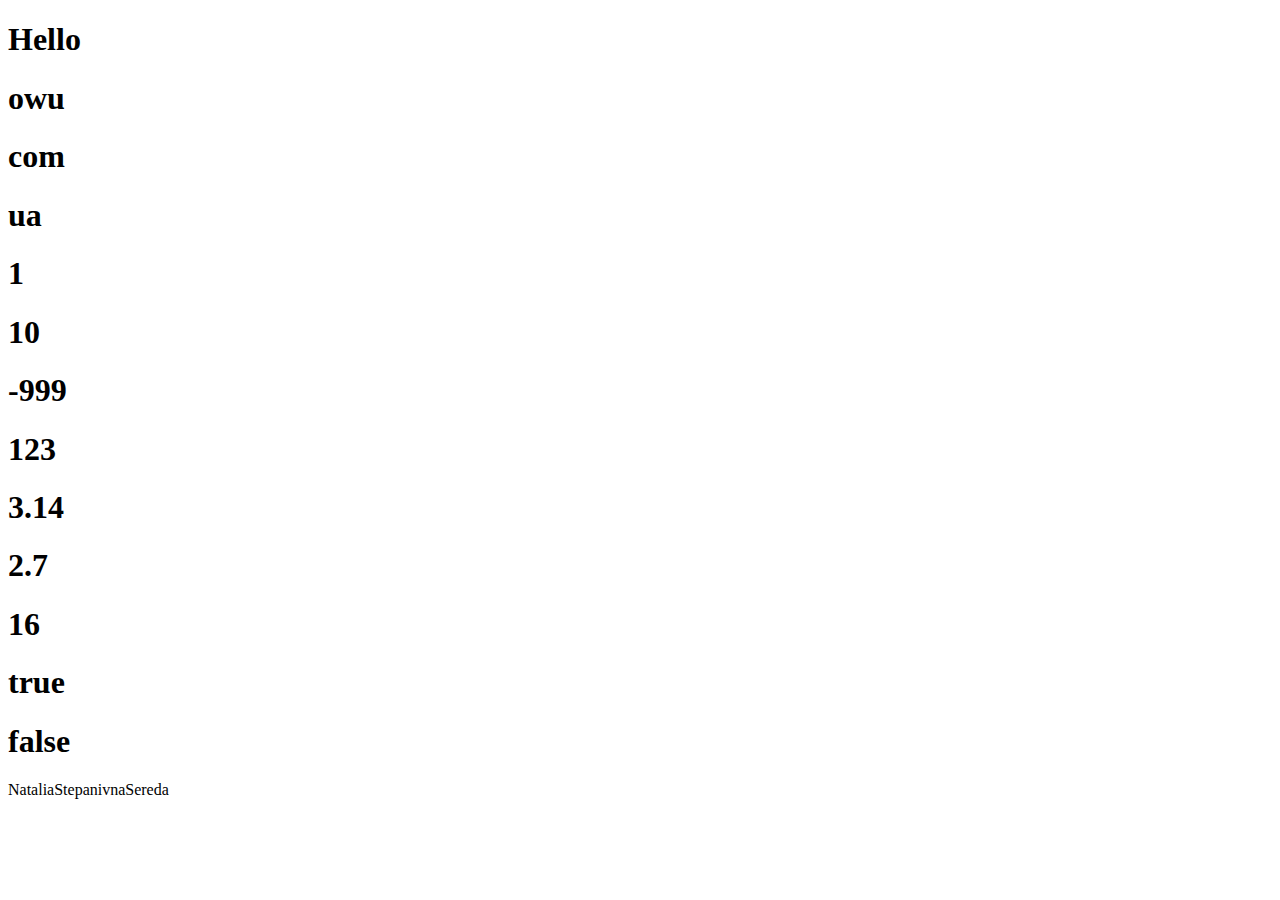
<file: index.html>
<!DOCTYPE html>
<html lang="en">
<head>
    <meta charset="UTF-8">
    <title>Title</title>
</head>
<body>
<script>

    let  msg = 'Hello';
    let msg2 = 'owu';
    let  msg3 = 'com';
    let msg4 = 'ua';

    document.write(`<h1 class="target">${msg}</h1>`);
    document.write(`<h1 class="target">${msg2}</h1>`);
    document.write(`<h1 class="target">${msg3}</h1>`);
    document.write(`<h1 class="target">${msg4}</h1>`);



    console.log(msg);
    console.log(msg2);
    console.log(msg3);
    console.log( msg4);


    let num = 1;
    let num1 = 10;
    let num2 = -999;
    let num3 = 123;
    let num4 = 3.14;
    let num5 = 2.7;
    let num6 = 16;


    console.log(num);
    document.write(`<h1 class="number">${num}</h1> `);
    console.log(num1);
    document.write(`<h1 class="number">${num1}</h1> `);
    console.log(num2);
    document.write(`<h1 class="number">${num2}</h1> `);
    console.log(num3);
    document.write(`<h1 class="number">${num3}</h1> `);
    console.log(num4);
    document.write(`<h1 class="number">${num4}</h1> `);
    console.log(num5);
    document.write(`<h1 class="number">${num5}</h1> `);
    console.log(num6);
    document.write(`<h1 class="number">${num6}</h1> `);



    let status = true;
    document.write(`<h1 class="number">${true}</h1> `)
    console.log(true)
    let status1 = false;
    document.write(`<h1 class="number">${false}</h1> `)
    console.log(false)


    let firstName =`Natalia`;
    let middleName = `Stepanivna`;
    let lastName = `Sereda`;
    let age = 29;
    let person =`${firstName} ${middleName} ${lastName}`;

    document.write( firstName  +  middleName   +  lastName );
    console.log(person)

    let name= prompt(`Вітаю. Введіть імя`);
    let midname= prompt(`По батькові`);
    let age1 = prompt(`Вік`);


    let a = 100;
    let b = `100`;
    let c = true;
    console.log(typeof a);
    console.log(typeof b);
    console.log(typeof c);



    let ex1 = 5 < 6;
    console.log(ex1);
    let ex2 = 5 >6 ;
    console.log(ex2);
    let ex3 = 5 !== 6;
    console.log(ex3);
    let ex4 = 5 >= 6;
    console.log(ex4);
    let ex5 = 10 == 10;
    console.log(ex5);
    let ex6 = 10 === 10;
    console.log(ex6);
    let ex7 = 10 > 10;
    console.log(ex7);
    let ex8 = 10 < 10;
    console.log(ex8);
    let ex9 = 10 !== 10;
    console.log(ex9);
    let ex10 = 123 != `123`;
    console.log(ex10);
    let ex11= 123 ==`123`;
    console.log(ex11);


</script>

</body>
</html>
</file>
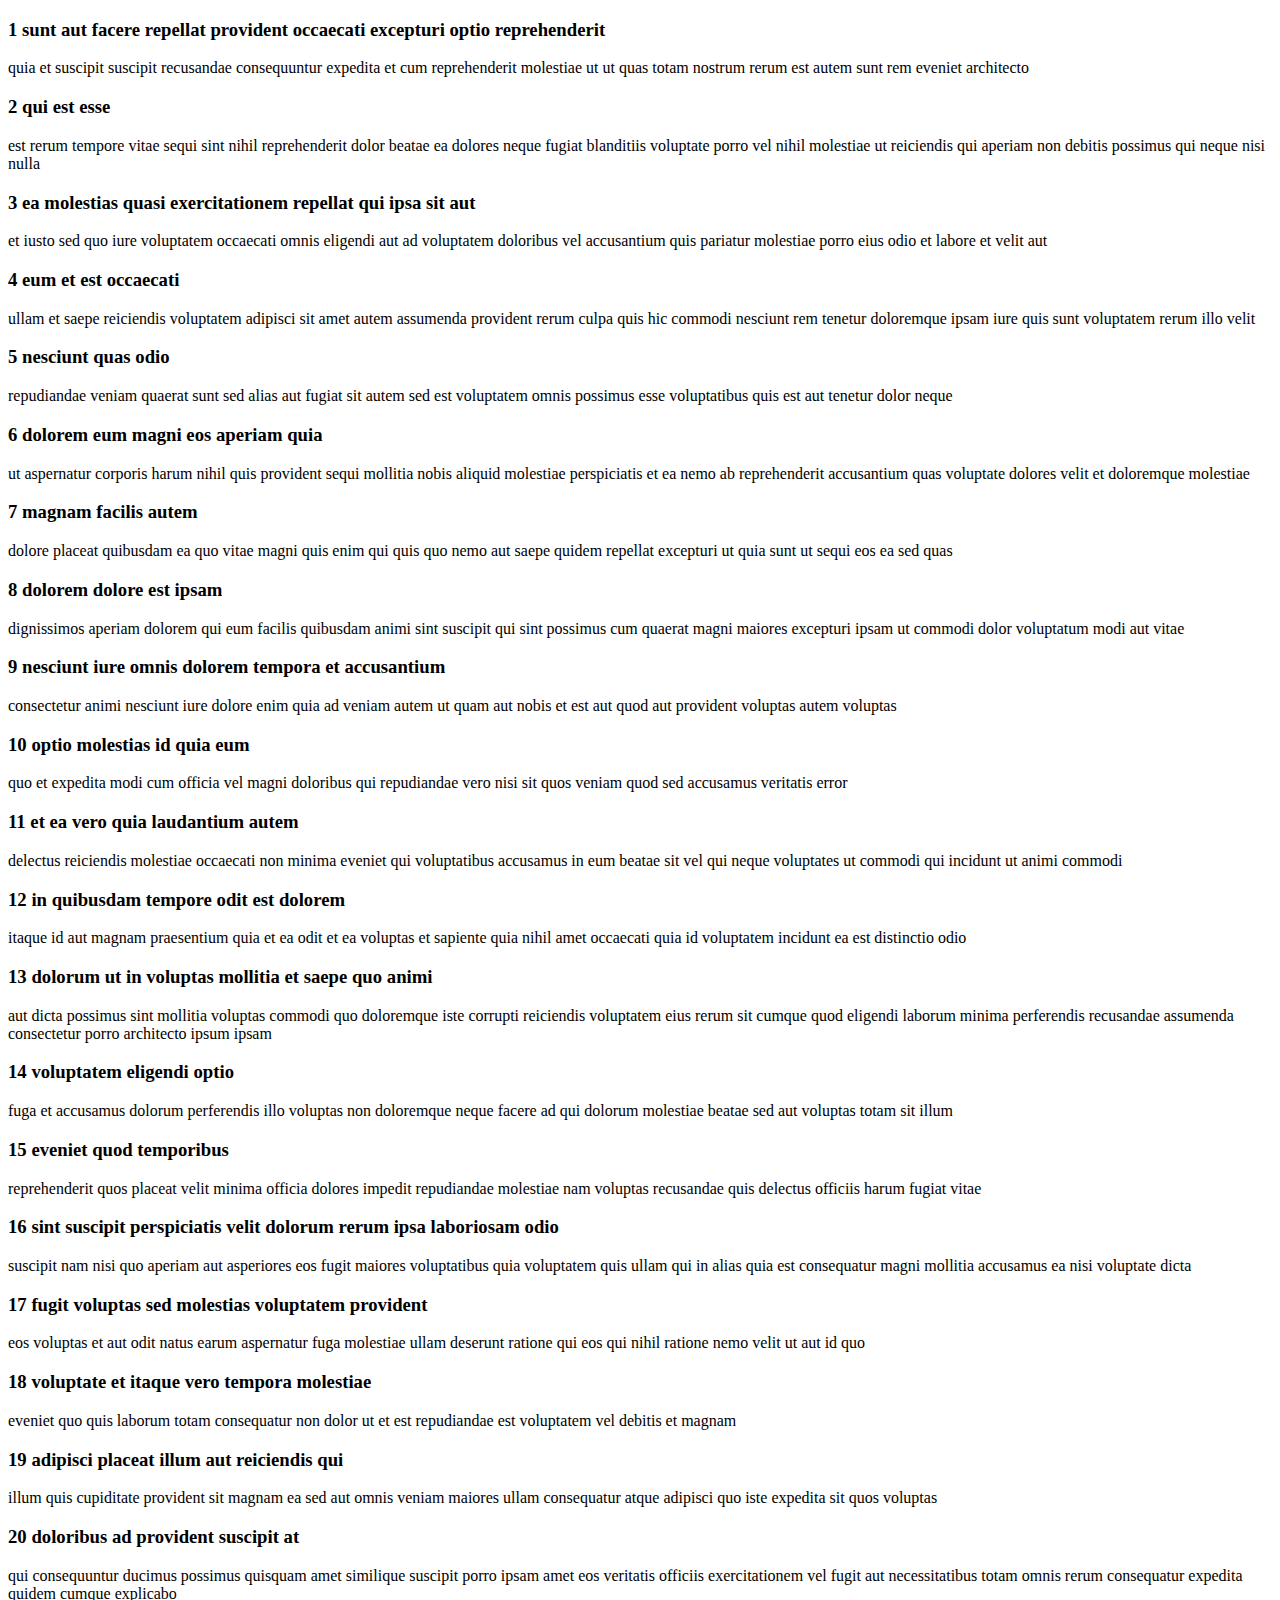
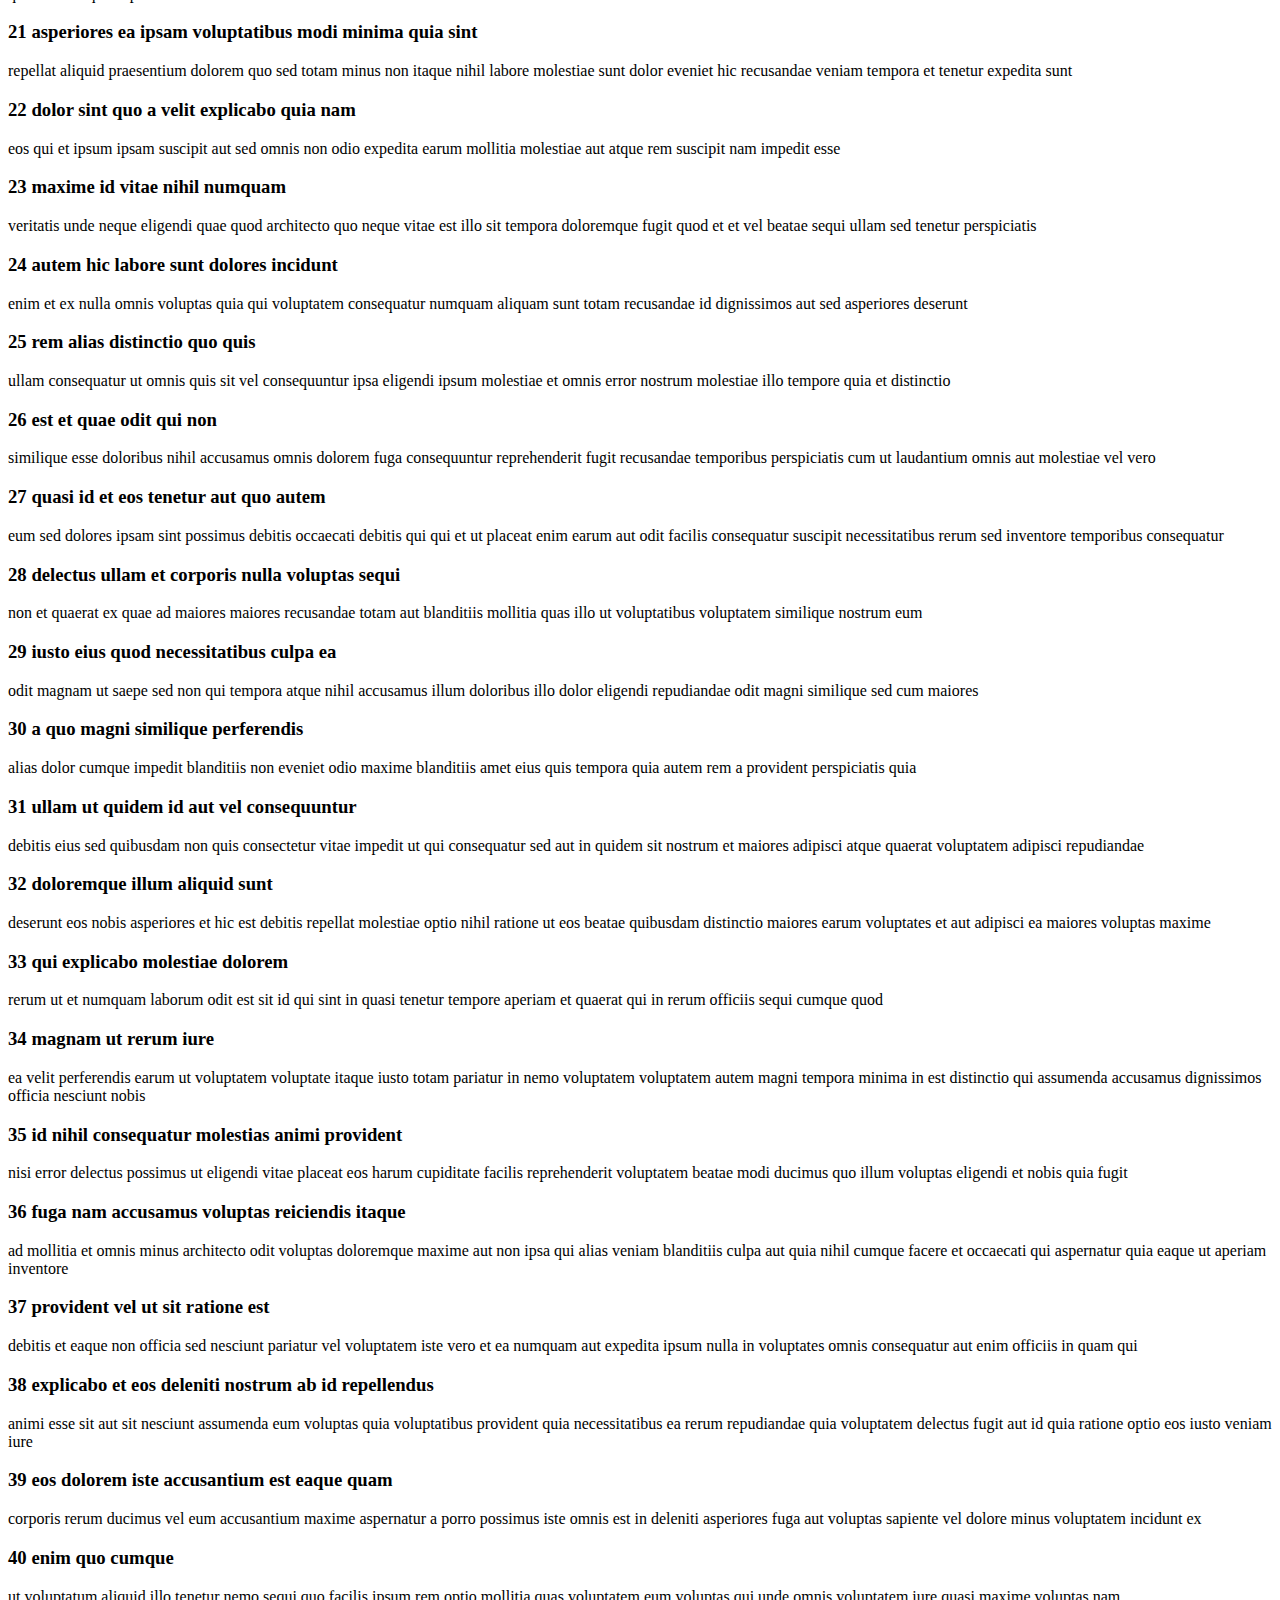
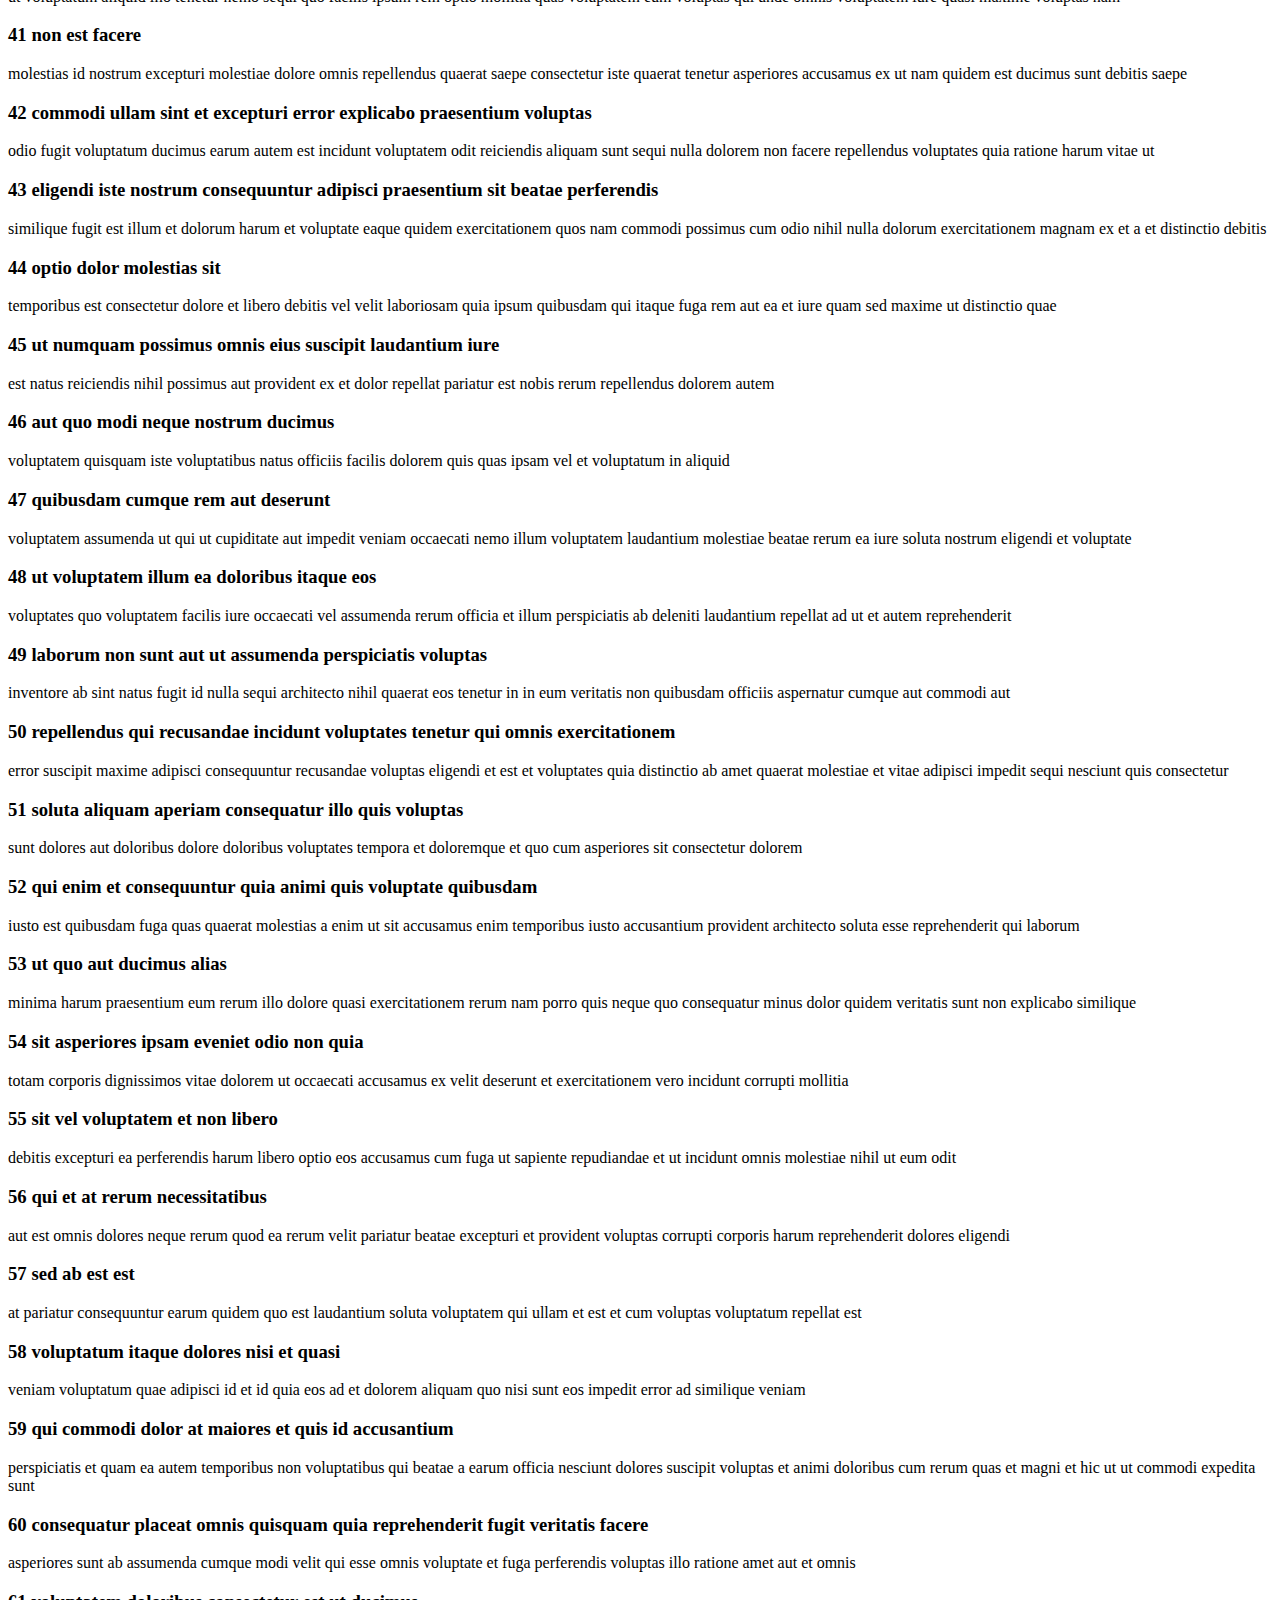
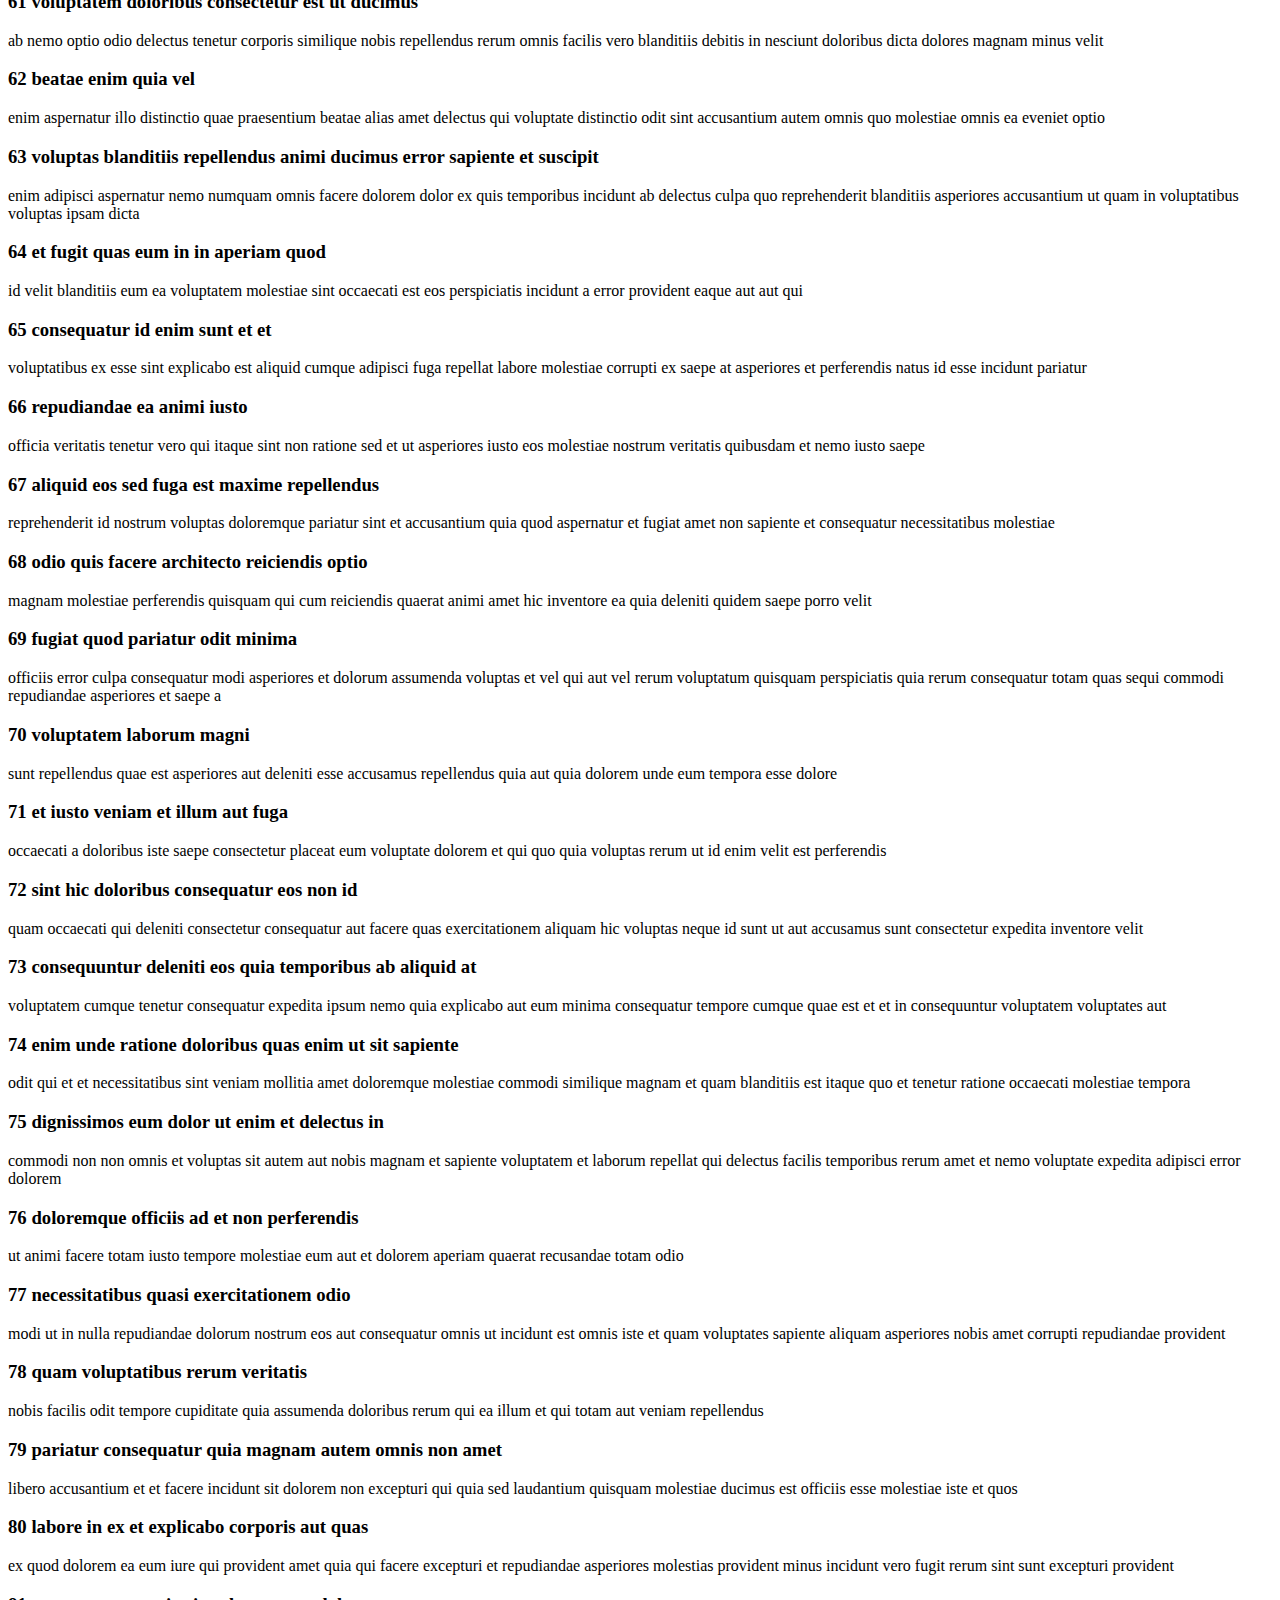
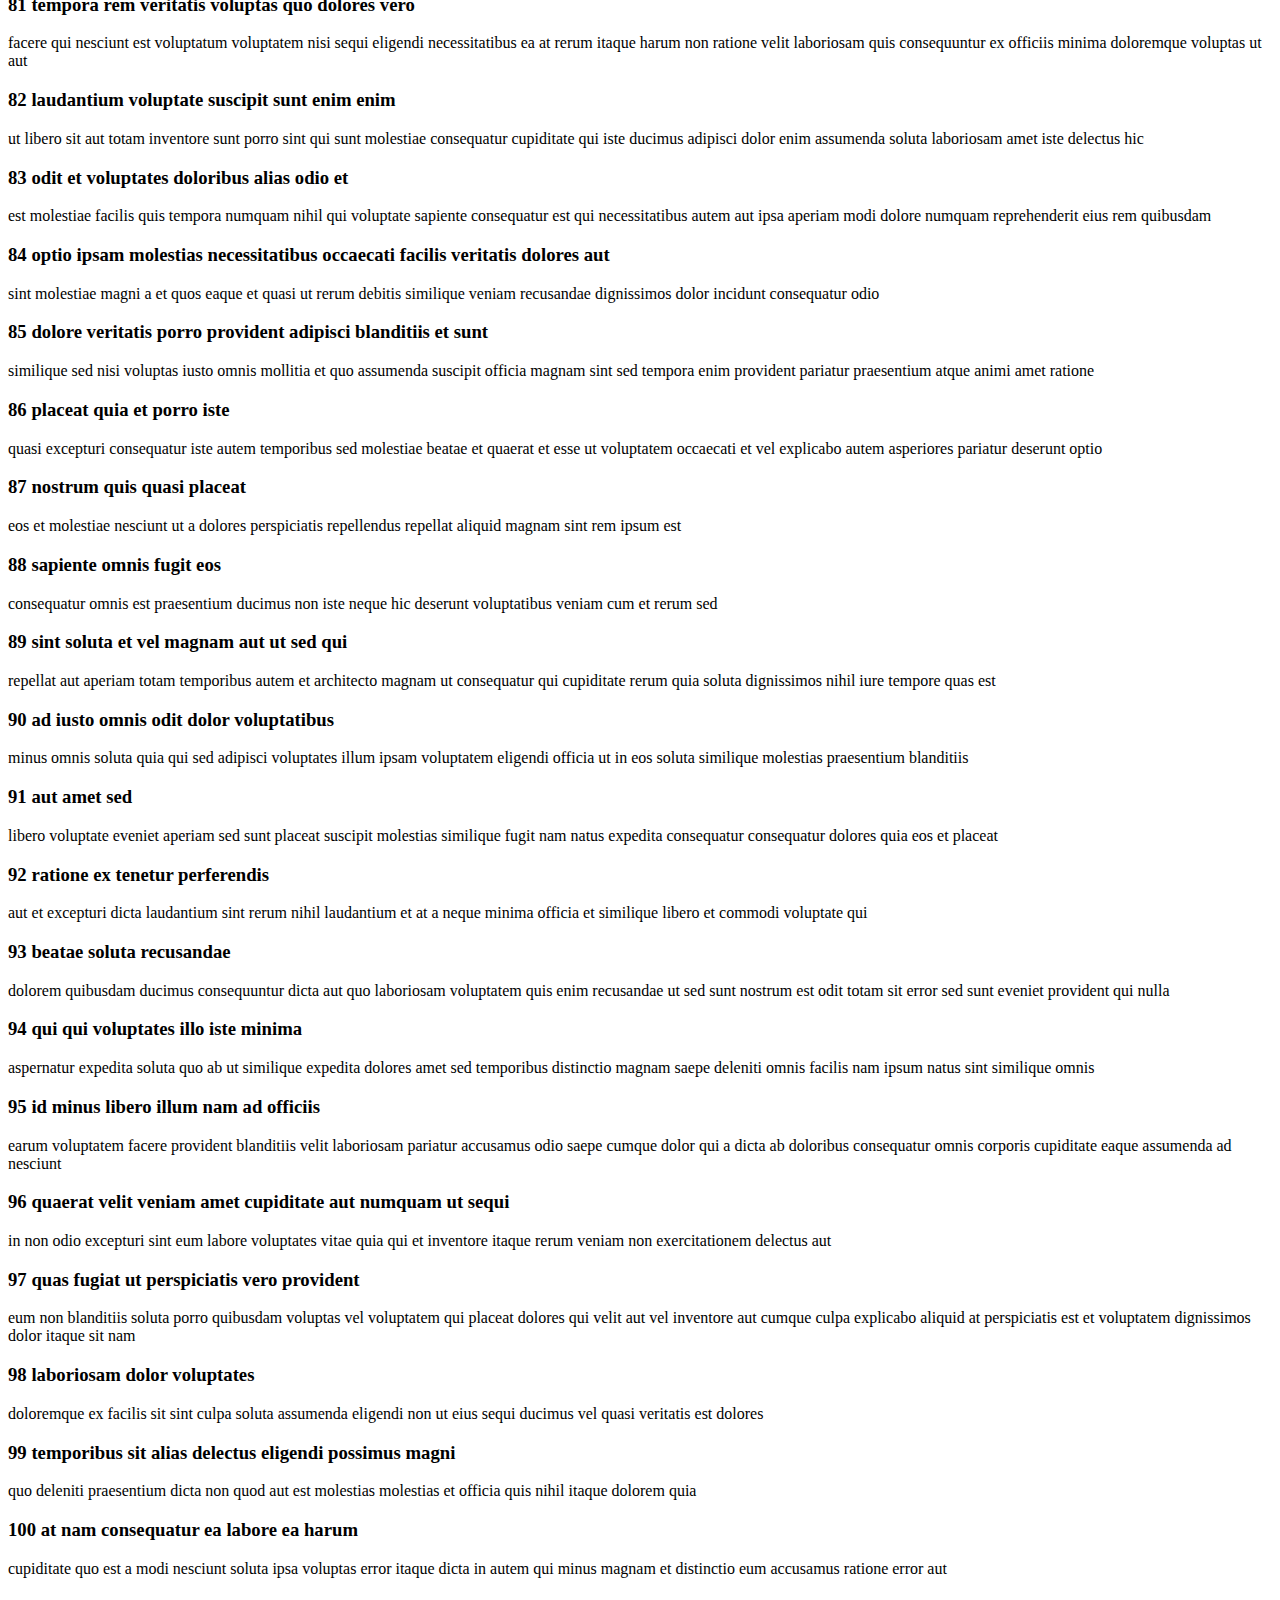
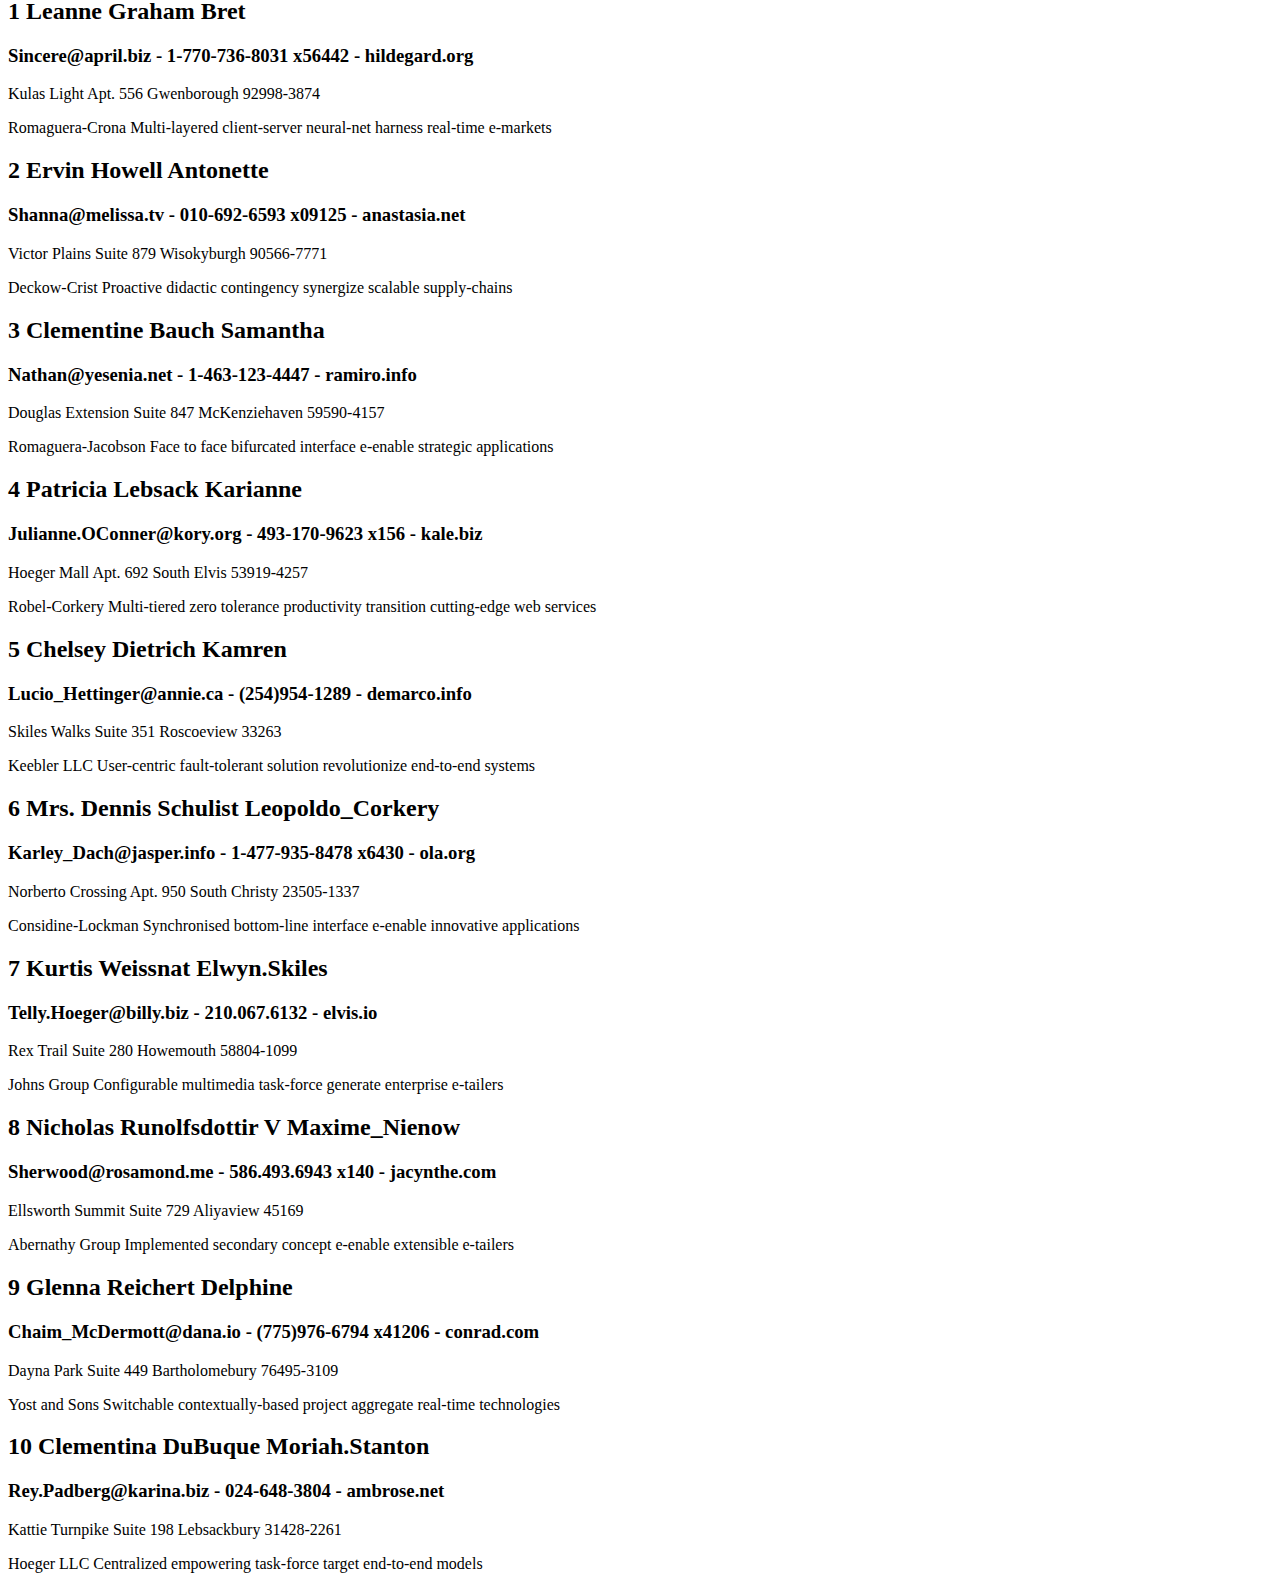
<file: homejs2.html>
<!DOCTYPE html>
<html lang="en">
<head>
    <meta charset="UTF-8">
    <title>Title</title>
    <link rel="stylesheet" href="homejs.css">
</head>
<body>

<!--<script>-->

<!--let skills = [`java`,`js`,`html`];-->
<!--document.write(`<ol>`);-->
<!--for (let skill of skills) {-->
<!--    document.write(`<li> ${skill}</li>`);-->
<!--}-->
<!--document.write(`</ol>`);-->

<!--</script>-->


        <!--template 2.1
<div>
    NAME- SURNAME- AGE- INFO- <img src="PHOTO" alt="">
</div>-->

<!--<script>-->
<!--    let users = [-->
<!--        {name: `Olia`, surname: `Vovk`, age: 25, image: `https://th.bing.com/th/id/R.22d92b96b0b7a2bf366b857fa80a8906?rik=jwlqxue51EIeJw&pid=ImgRaw`}-->

<!--    ]-->

<!--    for (const user of users) {-->
<!--        document.write(-->
<!--            `<div class="user">-->
<!--        <h2>${user.name} ${user.surname } ${user.age} </h2>-->
<!--        <img src="${user.image}" alt="">-->
<!--        </div>`);-->

<!--    }-->

<!--</script>-->




<!--template 2.2&ndash;&gt;-->
<!--<div>-->
<!--    <h2>NAME SURNAME. age is - AGE</h2>-->
<!--    <p>INFO</p>-->
<!--    <img src="PHOTO" alt="">-->
<!--</div>-->
<!--&lt;!&ndash;-->
<!--інші об'єкти з масиву-->
<!--...-->


<!--<script>-->

<!--    let users = [-->
<!--        {name: `Sofia`, surname: `Kit`, age: 35, image:`https://th.bing.com/th/id/R.22d92b96b0b7a2bf366b857fa80a8906?rik=jwlqxue51EIeJw&pid=ImgRaw`},-->
<!--        {name: `Oleg`, surname: `Sereda`, age: 20, image:`https://th.bing.com/th/id/R.b8e11b0ba59e17fa2ece2d875769a0c1?rik=VTBqRA%2fgC5LFCQ&riu=http%3a%2f%2fbipbap.ru%2fwp-content%2fuploads%2f2018%2f02%2f8c7ab628e669fe0a73d33ff1037bff25-smiley-knowledge-640x577.jpg&ehk=5x3NqbLqSU56WBsFoYSWC5%2f8Fk%2bWyyuf5UU2NOqLaR8%3d&risl=&pid=ImgRaw`},-->
<!--        {name: `Petro`, surname: `Smilka`, age: 31, image:`https://th.bing.com/th/id/OIP.R93LcK5CJa7fUJkSEhMcpgHaHK?pid=ImgDet&rs=1`},-->
<!--        {name: `Sasha`, surname: `Buk`, age: 19, image:`https://yt3.ggpht.com/a/AATXAJx8GvCx6B3ARvclPQLxvU1-IgWf1JTNYVXXPw=s900-c-k-c0xffffffff-no-rj-mo`}-->
<!--    ]-->

<!--    document.write(`<div class ="users-box">`)-->
<!--        for (const user of users) {-->
<!--&lt;!&ndash;            document.write(&ndash;&gt;-->
<!--&lt;!&ndash;                `<div class="user">&ndash;&gt;-->
<!--&lt;!&ndash;        <h2>${user.name} ${user.surname } ${user.age} </h2>&ndash;&gt;-->
<!--&lt;!&ndash;        <p>Good</p>&ndash;&gt;-->
<!--&lt;!&ndash;        <img src="${user.image}" alt="">&ndash;&gt;-->
<!--&lt;!&ndash;        </div>`);&ndash;&gt;-->

<!--&lt;!&ndash;        document.write(`</div>`);&ndash;&gt;-->

<!--&lt;!&ndash;    }&ndash;&gt;-->

<!--&lt;!&ndash;</script>&ndash;&gt;-->







<!--        template 3.1
<div>
    <div class="product-card">
        <h3 class="product-title">TITLE. Price - PRICE</h3>
        <img src="" alt="" class="product-image">
    </div>
    &lt;!&ndash;
                інші об'єкти з масиву
                ...
                ...
                ...
    &ndash;&gt;

</div>-->



<!--

<script>
    let products = [
        {tittle:`coffee`,
         price: 60,
         image: `https://th.bing.com/th/id/OIP.Vn04Gj9QMsnQTp4J0yn3IgHaLL?pid=ImgDet&rs=1`
        },
        {tittle:`tea`,
            price: 30,
            image: `https://th.bing.com/th/id/OIP.JGvq-iL0Wo1gLFo0gq5AEgHaMh?pid=ImgDet&rs=1`
        },
        {tittle:`sugar`,
            price: 40,
            image: `https://th.bing.com/th/id/OIP.7-ASYF58qxjPmGX0T1KzhQHaHa?pid=ImgDet&rs=1`
        },
        {tittle:`salt`,
            price: 10,
            image: `https://th.bing.com/th/id/R.3b39c4f81d2f00cb0f0edecbe993973a?rik=5e03xAEJyIItLw&pid=ImgRaw`
        },
    ]
    document.write(`<div class ="products-box">`)
    for (const product of products) {
        document.write(
            `<div class="product-card">
        <h2>${product.tittle} - ${product.price} грн</h2>

        <img src="${product.image}" alt="">
        </div>`);

        document.write(`</div>`);

    }


</script>-->




<script>
    let usersWithId = [
        {
            userId: 1,
            id: 1,
            title: 'sunt aut facere repellat provident occaecati excepturi optio reprehenderit',
            body: 'quia et suscipit\nsuscipit recusandae consequuntur expedita et cum\nreprehenderit molestiae ut ut quas totam\nnostrum rerum est autem sunt rem eveniet architecto'
        },
        {
            userId: 1,
            id: 2,
            title: 'qui est esse',
            body: 'est rerum tempore vitae\nsequi sint nihil reprehenderit dolor beatae ea dolores neque\nfugiat blanditiis voluptate porro vel nihil molestiae ut reiciendis\nqui aperiam non debitis possimus qui neque nisi nulla'
        },
        {
            userId: 1,
            id: 3,
            title: 'ea molestias quasi exercitationem repellat qui ipsa sit aut',
            body: 'et iusto sed quo iure\nvoluptatem occaecati omnis eligendi aut ad\nvoluptatem doloribus vel accusantium quis pariatur\nmolestiae porro eius odio et labore et velit aut'
        },
        {
            userId: 1,
            id: 4,
            title: 'eum et est occaecati',
            body: 'ullam et saepe reiciendis voluptatem adipisci\nsit amet autem assumenda provident rerum culpa\nquis hic commodi nesciunt rem tenetur doloremque ipsam iure\nquis sunt voluptatem rerum illo velit'
        },
        {
            userId: 1,
            id: 5,
            title: 'nesciunt quas odio',
            body: 'repudiandae veniam quaerat sunt sed\nalias aut fugiat sit autem sed est\nvoluptatem omnis possimus esse voluptatibus quis\nest aut tenetur dolor neque'
        },
        {
            userId: 1,
            id: 6,
            title: 'dolorem eum magni eos aperiam quia',
            body: 'ut aspernatur corporis harum nihil quis provident sequi\nmollitia nobis aliquid molestiae\nperspiciatis et ea nemo ab reprehenderit accusantium quas\nvoluptate dolores velit et doloremque molestiae'
        },
        {
            userId: 1,
            id: 7,
            title: 'magnam facilis autem',
            body: 'dolore placeat quibusdam ea quo vitae\nmagni quis enim qui quis quo nemo aut saepe\nquidem repellat excepturi ut quia\nsunt ut sequi eos ea sed quas'
        },
        {
            userId: 1,
            id: 8,
            title: 'dolorem dolore est ipsam',
            body: 'dignissimos aperiam dolorem qui eum\nfacilis quibusdam animi sint suscipit qui sint possimus cum\nquaerat magni maiores excepturi\nipsam ut commodi dolor voluptatum modi aut vitae'
        },
        {
            userId: 1,
            id: 9,
            title: 'nesciunt iure omnis dolorem tempora et accusantium',
            body: 'consectetur animi nesciunt iure dolore\nenim quia ad\nveniam autem ut quam aut nobis\net est aut quod aut provident voluptas autem voluptas'
        },
        {
            userId: 1,
            id: 10,
            title: 'optio molestias id quia eum',
            body: 'quo et expedita modi cum officia vel magni\ndoloribus qui repudiandae\nvero nisi sit\nquos veniam quod sed accusamus veritatis error'
        },
        {
            userId: 2,
            id: 11,
            title: 'et ea vero quia laudantium autem',
            body: 'delectus reiciendis molestiae occaecati non minima eveniet qui voluptatibus\naccusamus in eum beatae sit\nvel qui neque voluptates ut commodi qui incidunt\nut animi commodi'
        },
        {
            userId: 2,
            id: 12,
            title: 'in quibusdam tempore odit est dolorem',
            body: 'itaque id aut magnam\npraesentium quia et ea odit et ea voluptas et\nsapiente quia nihil amet occaecati quia id voluptatem\nincidunt ea est distinctio odio'
        },
        {
            userId: 2,
            id: 13,
            title: 'dolorum ut in voluptas mollitia et saepe quo animi',
            body: 'aut dicta possimus sint mollitia voluptas commodi quo doloremque\niste corrupti reiciendis voluptatem eius rerum\nsit cumque quod eligendi laborum minima\nperferendis recusandae assumenda consectetur porro architecto ipsum ipsam'
        },
        {
            userId: 2,
            id: 14,
            title: 'voluptatem eligendi optio',
            body: 'fuga et accusamus dolorum perferendis illo voluptas\nnon doloremque neque facere\nad qui dolorum molestiae beatae\nsed aut voluptas totam sit illum'
        },
        {
            userId: 2,
            id: 15,
            title: 'eveniet quod temporibus',
            body: 'reprehenderit quos placeat\nvelit minima officia dolores impedit repudiandae molestiae nam\nvoluptas recusandae quis delectus\nofficiis harum fugiat vitae'
        },
        {
            userId: 2,
            id: 16,
            title: 'sint suscipit perspiciatis velit dolorum rerum ipsa laboriosam odio',
            body: 'suscipit nam nisi quo aperiam aut\nasperiores eos fugit maiores voluptatibus quia\nvoluptatem quis ullam qui in alias quia est\nconsequatur magni mollitia accusamus ea nisi voluptate dicta'
        },
        {
            userId: 2,
            id: 17,
            title: 'fugit voluptas sed molestias voluptatem provident',
            body: 'eos voluptas et aut odit natus earum\naspernatur fuga molestiae ullam\ndeserunt ratione qui eos\nqui nihil ratione nemo velit ut aut id quo'
        },
        {
            userId: 2,
            id: 18,
            title: 'voluptate et itaque vero tempora molestiae',
            body: 'eveniet quo quis\nlaborum totam consequatur non dolor\nut et est repudiandae\nest voluptatem vel debitis et magnam'
        },
        {
            userId: 2,
            id: 19,
            title: 'adipisci placeat illum aut reiciendis qui',
            body: 'illum quis cupiditate provident sit magnam\nea sed aut omnis\nveniam maiores ullam consequatur atque\nadipisci quo iste expedita sit quos voluptas'
        },
        {
            userId: 2,
            id: 20,
            title: 'doloribus ad provident suscipit at',
            body: 'qui consequuntur ducimus possimus quisquam amet similique\nsuscipit porro ipsam amet\neos veritatis officiis exercitationem vel fugit aut necessitatibus totam\nomnis rerum consequatur expedita quidem cumque explicabo'
        },
        {
            userId: 3,
            id: 21,
            title: 'asperiores ea ipsam voluptatibus modi minima quia sint',
            body: 'repellat aliquid praesentium dolorem quo\nsed totam minus non itaque\nnihil labore molestiae sunt dolor eveniet hic recusandae veniam\ntempora et tenetur expedita sunt'
        },
        {
            userId: 3,
            id: 22,
            title: 'dolor sint quo a velit explicabo quia nam',
            body: 'eos qui et ipsum ipsam suscipit aut\nsed omnis non odio\nexpedita earum mollitia molestiae aut atque rem suscipit\nnam impedit esse'
        },
        {
            userId: 3,
            id: 23,
            title: 'maxime id vitae nihil numquam',
            body: 'veritatis unde neque eligendi\nquae quod architecto quo neque vitae\nest illo sit tempora doloremque fugit quod\net et vel beatae sequi ullam sed tenetur perspiciatis'
        },
        {
            userId: 3,
            id: 24,
            title: 'autem hic labore sunt dolores incidunt',
            body: 'enim et ex nulla\nomnis voluptas quia qui\nvoluptatem consequatur numquam aliquam sunt\ntotam recusandae id dignissimos aut sed asperiores deserunt'
        },
        {
            userId: 3,
            id: 25,
            title: 'rem alias distinctio quo quis',
            body: 'ullam consequatur ut\nomnis quis sit vel consequuntur\nipsa eligendi ipsum molestiae et omnis error nostrum\nmolestiae illo tempore quia et distinctio'
        },
        {
            userId: 3,
            id: 26,
            title: 'est et quae odit qui non',
            body: 'similique esse doloribus nihil accusamus\nomnis dolorem fuga consequuntur reprehenderit fugit recusandae temporibus\nperspiciatis cum ut laudantium\nomnis aut molestiae vel vero'
        },
        {
            userId: 3,
            id: 27,
            title: 'quasi id et eos tenetur aut quo autem',
            body: 'eum sed dolores ipsam sint possimus debitis occaecati\ndebitis qui qui et\nut placeat enim earum aut odit facilis\nconsequatur suscipit necessitatibus rerum sed inventore temporibus consequatur'
        },
        {
            userId: 3,
            id: 28,
            title: 'delectus ullam et corporis nulla voluptas sequi',
            body: 'non et quaerat ex quae ad maiores\nmaiores recusandae totam aut blanditiis mollitia quas illo\nut voluptatibus voluptatem\nsimilique nostrum eum'
        },
        {
            userId: 3,
            id: 29,
            title: 'iusto eius quod necessitatibus culpa ea',
            body: 'odit magnam ut saepe sed non qui\ntempora atque nihil\naccusamus illum doloribus illo dolor\neligendi repudiandae odit magni similique sed cum maiores'
        },
        {
            userId: 3,
            id: 30,
            title: 'a quo magni similique perferendis',
            body: 'alias dolor cumque\nimpedit blanditiis non eveniet odio maxime\nblanditiis amet eius quis tempora quia autem rem\na provident perspiciatis quia'
        },
        {
            userId: 4,
            id: 31,
            title: 'ullam ut quidem id aut vel consequuntur',
            body: 'debitis eius sed quibusdam non quis consectetur vitae\nimpedit ut qui consequatur sed aut in\nquidem sit nostrum et maiores adipisci atque\nquaerat voluptatem adipisci repudiandae'
        },
        {
            userId: 4,
            id: 32,
            title: 'doloremque illum aliquid sunt',
            body: 'deserunt eos nobis asperiores et hic\nest debitis repellat molestiae optio\nnihil ratione ut eos beatae quibusdam distinctio maiores\nearum voluptates et aut adipisci ea maiores voluptas maxime'
        },
        {
            userId: 4,
            id: 33,
            title: 'qui explicabo molestiae dolorem',
            body: 'rerum ut et numquam laborum odit est sit\nid qui sint in\nquasi tenetur tempore aperiam et quaerat qui in\nrerum officiis sequi cumque quod'
        },
        {
            userId: 4,
            id: 34,
            title: 'magnam ut rerum iure',
            body: 'ea velit perferendis earum ut voluptatem voluptate itaque iusto\ntotam pariatur in\nnemo voluptatem voluptatem autem magni tempora minima in\nest distinctio qui assumenda accusamus dignissimos officia nesciunt nobis'
        },
        {
            userId: 4,
            id: 35,
            title: 'id nihil consequatur molestias animi provident',
            body: 'nisi error delectus possimus ut eligendi vitae\nplaceat eos harum cupiditate facilis reprehenderit voluptatem beatae\nmodi ducimus quo illum voluptas eligendi\net nobis quia fugit'
        },
        {
            userId: 4,
            id: 36,
            title: 'fuga nam accusamus voluptas reiciendis itaque',
            body: 'ad mollitia et omnis minus architecto odit\nvoluptas doloremque maxime aut non ipsa qui alias veniam\nblanditiis culpa aut quia nihil cumque facere et occaecati\nqui aspernatur quia eaque ut aperiam inventore'
        },
        {
            userId: 4,
            id: 37,
            title: 'provident vel ut sit ratione est',
            body: 'debitis et eaque non officia sed nesciunt pariatur vel\nvoluptatem iste vero et ea\nnumquam aut expedita ipsum nulla in\nvoluptates omnis consequatur aut enim officiis in quam qui'
        },
        {
            userId: 4,
            id: 38,
            title: 'explicabo et eos deleniti nostrum ab id repellendus',
            body: 'animi esse sit aut sit nesciunt assumenda eum voluptas\nquia voluptatibus provident quia necessitatibus ea\nrerum repudiandae quia voluptatem delectus fugit aut id quia\nratione optio eos iusto veniam iure'
        },
        {
            userId: 4,
            id: 39,
            title: 'eos dolorem iste accusantium est eaque quam',
            body: 'corporis rerum ducimus vel eum accusantium\nmaxime aspernatur a porro possimus iste omnis\nest in deleniti asperiores fuga aut\nvoluptas sapiente vel dolore minus voluptatem incidunt ex'
        },
        {
            userId: 4,
            id: 40,
            title: 'enim quo cumque',
            body: 'ut voluptatum aliquid illo tenetur nemo sequi quo facilis\nipsum rem optio mollitia quas\nvoluptatem eum voluptas qui\nunde omnis voluptatem iure quasi maxime voluptas nam'
        },
        {
            userId: 5,
            id: 41,
            title: 'non est facere',
            body: 'molestias id nostrum\nexcepturi molestiae dolore omnis repellendus quaerat saepe\nconsectetur iste quaerat tenetur asperiores accusamus ex ut\nnam quidem est ducimus sunt debitis saepe'
        },
        {
            userId: 5,
            id: 42,
            title: 'commodi ullam sint et excepturi error explicabo praesentium voluptas',
            body: 'odio fugit voluptatum ducimus earum autem est incidunt voluptatem\nodit reiciendis aliquam sunt sequi nulla dolorem\nnon facere repellendus voluptates quia\nratione harum vitae ut'
        },
        {
            userId: 5,
            id: 43,
            title: 'eligendi iste nostrum consequuntur adipisci praesentium sit beatae perferendis',
            body: 'similique fugit est\nillum et dolorum harum et voluptate eaque quidem\nexercitationem quos nam commodi possimus cum odio nihil nulla\ndolorum exercitationem magnam ex et a et distinctio debitis'
        },
        {
            userId: 5,
            id: 44,
            title: 'optio dolor molestias sit',
            body: 'temporibus est consectetur dolore\net libero debitis vel velit laboriosam quia\nipsum quibusdam qui itaque fuga rem aut\nea et iure quam sed maxime ut distinctio quae'
        },
        {
            userId: 5,
            id: 45,
            title: 'ut numquam possimus omnis eius suscipit laudantium iure',
            body: 'est natus reiciendis nihil possimus aut provident\nex et dolor\nrepellat pariatur est\nnobis rerum repellendus dolorem autem'
        },
        {
            userId: 5,
            id: 46,
            title: 'aut quo modi neque nostrum ducimus',
            body: 'voluptatem quisquam iste\nvoluptatibus natus officiis facilis dolorem\nquis quas ipsam\nvel et voluptatum in aliquid'
        },
        {
            userId: 5,
            id: 47,
            title: 'quibusdam cumque rem aut deserunt',
            body: 'voluptatem assumenda ut qui ut cupiditate aut impedit veniam\noccaecati nemo illum voluptatem laudantium\nmolestiae beatae rerum ea iure soluta nostrum\neligendi et voluptate'
        },
        {
            userId: 5,
            id: 48,
            title: 'ut voluptatem illum ea doloribus itaque eos',
            body: 'voluptates quo voluptatem facilis iure occaecati\nvel assumenda rerum officia et\nillum perspiciatis ab deleniti\nlaudantium repellat ad ut et autem reprehenderit'
        },
        {
            userId: 5,
            id: 49,
            title: 'laborum non sunt aut ut assumenda perspiciatis voluptas',
            body: 'inventore ab sint\nnatus fugit id nulla sequi architecto nihil quaerat\neos tenetur in in eum veritatis non\nquibusdam officiis aspernatur cumque aut commodi aut'
        },
        {
            userId: 5,
            id: 50,
            title: 'repellendus qui recusandae incidunt voluptates tenetur qui omnis exercitationem',
            body: 'error suscipit maxime adipisci consequuntur recusandae\nvoluptas eligendi et est et voluptates\nquia distinctio ab amet quaerat molestiae et vitae\nadipisci impedit sequi nesciunt quis consectetur'
        },
        {
            userId: 6,
            id: 51,
            title: 'soluta aliquam aperiam consequatur illo quis voluptas',
            body: 'sunt dolores aut doloribus\ndolore doloribus voluptates tempora et\ndoloremque et quo\ncum asperiores sit consectetur dolorem'
        },
        {
            userId: 6,
            id: 52,
            title: 'qui enim et consequuntur quia animi quis voluptate quibusdam',
            body: 'iusto est quibusdam fuga quas quaerat molestias\na enim ut sit accusamus enim\ntemporibus iusto accusantium provident architecto\nsoluta esse reprehenderit qui laborum'
        },
        {
            userId: 6,
            id: 53,
            title: 'ut quo aut ducimus alias',
            body: 'minima harum praesentium eum rerum illo dolore\nquasi exercitationem rerum nam\nporro quis neque quo\nconsequatur minus dolor quidem veritatis sunt non explicabo similique'
        },
        {
            userId: 6,
            id: 54,
            title: 'sit asperiores ipsam eveniet odio non quia',
            body: 'totam corporis dignissimos\nvitae dolorem ut occaecati accusamus\nex velit deserunt\net exercitationem vero incidunt corrupti mollitia'
        },
        {
            userId: 6,
            id: 55,
            title: 'sit vel voluptatem et non libero',
            body: 'debitis excepturi ea perferendis harum libero optio\neos accusamus cum fuga ut sapiente repudiandae\net ut incidunt omnis molestiae\nnihil ut eum odit'
        },
        {
            userId: 6,
            id: 56,
            title: 'qui et at rerum necessitatibus',
            body: 'aut est omnis dolores\nneque rerum quod ea rerum velit pariatur beatae excepturi\net provident voluptas corrupti\ncorporis harum reprehenderit dolores eligendi'
        },
        {
            userId: 6,
            id: 57,
            title: 'sed ab est est',
            body: 'at pariatur consequuntur earum quidem\nquo est laudantium soluta voluptatem\nqui ullam et est\net cum voluptas voluptatum repellat est'
        },
        {
            userId: 6,
            id: 58,
            title: 'voluptatum itaque dolores nisi et quasi',
            body: 'veniam voluptatum quae adipisci id\net id quia eos ad et dolorem\naliquam quo nisi sunt eos impedit error\nad similique veniam'
        },
        {
            userId: 6,
            id: 59,
            title: 'qui commodi dolor at maiores et quis id accusantium',
            body: 'perspiciatis et quam ea autem temporibus non voluptatibus qui\nbeatae a earum officia nesciunt dolores suscipit voluptas et\nanimi doloribus cum rerum quas et magni\net hic ut ut commodi expedita sunt'
        },
        {
            userId: 6,
            id: 60,
            title: 'consequatur placeat omnis quisquam quia reprehenderit fugit veritatis facere',
            body: 'asperiores sunt ab assumenda cumque modi velit\nqui esse omnis\nvoluptate et fuga perferendis voluptas\nillo ratione amet aut et omnis'
        },
        {
            userId: 7,
            id: 61,
            title: 'voluptatem doloribus consectetur est ut ducimus',
            body: 'ab nemo optio odio\ndelectus tenetur corporis similique nobis repellendus rerum omnis facilis\nvero blanditiis debitis in nesciunt doloribus dicta dolores\nmagnam minus velit'
        },
        {
            userId: 7,
            id: 62,
            title: 'beatae enim quia vel',
            body: 'enim aspernatur illo distinctio quae praesentium\nbeatae alias amet delectus qui voluptate distinctio\nodit sint accusantium autem omnis\nquo molestiae omnis ea eveniet optio'
        },
        {
            userId: 7,
            id: 63,
            title: 'voluptas blanditiis repellendus animi ducimus error sapiente et suscipit',
            body: 'enim adipisci aspernatur nemo\nnumquam omnis facere dolorem dolor ex quis temporibus incidunt\nab delectus culpa quo reprehenderit blanditiis asperiores\naccusantium ut quam in voluptatibus voluptas ipsam dicta'
        },
        {
            userId: 7,
            id: 64,
            title: 'et fugit quas eum in in aperiam quod',
            body: 'id velit blanditiis\neum ea voluptatem\nmolestiae sint occaecati est eos perspiciatis\nincidunt a error provident eaque aut aut qui'
        },
        {
            userId: 7,
            id: 65,
            title: 'consequatur id enim sunt et et',
            body: 'voluptatibus ex esse\nsint explicabo est aliquid cumque adipisci fuga repellat labore\nmolestiae corrupti ex saepe at asperiores et perferendis\nnatus id esse incidunt pariatur'
        },
        {
            userId: 7,
            id: 66,
            title: 'repudiandae ea animi iusto',
            body: 'officia veritatis tenetur vero qui itaque\nsint non ratione\nsed et ut asperiores iusto eos molestiae nostrum\nveritatis quibusdam et nemo iusto saepe'
        },
        {
            userId: 7,
            id: 67,
            title: 'aliquid eos sed fuga est maxime repellendus',
            body: 'reprehenderit id nostrum\nvoluptas doloremque pariatur sint et accusantium quia quod aspernatur\net fugiat amet\nnon sapiente et consequatur necessitatibus molestiae'
        },
        {
            userId: 7,
            id: 68,
            title: 'odio quis facere architecto reiciendis optio',
            body: 'magnam molestiae perferendis quisquam\nqui cum reiciendis\nquaerat animi amet hic inventore\nea quia deleniti quidem saepe porro velit'
        },
        {
            userId: 7,
            id: 69,
            title: 'fugiat quod pariatur odit minima',
            body: 'officiis error culpa consequatur modi asperiores et\ndolorum assumenda voluptas et vel qui aut vel rerum\nvoluptatum quisquam perspiciatis quia rerum consequatur totam quas\nsequi commodi repudiandae asperiores et saepe a'
        },
        {
            userId: 7,
            id: 70,
            title: 'voluptatem laborum magni',
            body: 'sunt repellendus quae\nest asperiores aut deleniti esse accusamus repellendus quia aut\nquia dolorem unde\neum tempora esse dolore'
        },
        {
            userId: 8,
            id: 71,
            title: 'et iusto veniam et illum aut fuga',
            body: 'occaecati a doloribus\niste saepe consectetur placeat eum voluptate dolorem et\nqui quo quia voluptas\nrerum ut id enim velit est perferendis'
        },
        {
            userId: 8,
            id: 72,
            title: 'sint hic doloribus consequatur eos non id',
            body: 'quam occaecati qui deleniti consectetur\nconsequatur aut facere quas exercitationem aliquam hic voluptas\nneque id sunt ut aut accusamus\nsunt consectetur expedita inventore velit'
        },
        {
            userId: 8,
            id: 73,
            title: 'consequuntur deleniti eos quia temporibus ab aliquid at',
            body: 'voluptatem cumque tenetur consequatur expedita ipsum nemo quia explicabo\naut eum minima consequatur\ntempore cumque quae est et\net in consequuntur voluptatem voluptates aut'
        },
        {
            userId: 8,
            id: 74,
            title: 'enim unde ratione doloribus quas enim ut sit sapiente',
            body: 'odit qui et et necessitatibus sint veniam\nmollitia amet doloremque molestiae commodi similique magnam et quam\nblanditiis est itaque\nquo et tenetur ratione occaecati molestiae tempora'
        },
        {
            userId: 8,
            id: 75,
            title: 'dignissimos eum dolor ut enim et delectus in',
            body: 'commodi non non omnis et voluptas sit\nautem aut nobis magnam et sapiente voluptatem\net laborum repellat qui delectus facilis temporibus\nrerum amet et nemo voluptate expedita adipisci error dolorem'
        },
        {
            userId: 8,
            id: 76,
            title: 'doloremque officiis ad et non perferendis',
            body: 'ut animi facere\ntotam iusto tempore\nmolestiae eum aut et dolorem aperiam\nquaerat recusandae totam odio'
        },
        {
            userId: 8,
            id: 77,
            title: 'necessitatibus quasi exercitationem odio',
            body: 'modi ut in nulla repudiandae dolorum nostrum eos\naut consequatur omnis\nut incidunt est omnis iste et quam\nvoluptates sapiente aliquam asperiores nobis amet corrupti repudiandae provident'
        },
        {
            userId: 8,
            id: 78,
            title: 'quam voluptatibus rerum veritatis',
            body: 'nobis facilis odit tempore cupiditate quia\nassumenda doloribus rerum qui ea\nillum et qui totam\naut veniam repellendus'
        },
        {
            userId: 8,
            id: 79,
            title: 'pariatur consequatur quia magnam autem omnis non amet',
            body: 'libero accusantium et et facere incidunt sit dolorem\nnon excepturi qui quia sed laudantium\nquisquam molestiae ducimus est\nofficiis esse molestiae iste et quos'
        },
        {
            userId: 8,
            id: 80,
            title: 'labore in ex et explicabo corporis aut quas',
            body: 'ex quod dolorem ea eum iure qui provident amet\nquia qui facere excepturi et repudiandae\nasperiores molestias provident\nminus incidunt vero fugit rerum sint sunt excepturi provident'
        },
        {
            userId: 9,
            id: 81,
            title: 'tempora rem veritatis voluptas quo dolores vero',
            body: 'facere qui nesciunt est voluptatum voluptatem nisi\nsequi eligendi necessitatibus ea at rerum itaque\nharum non ratione velit laboriosam quis consequuntur\nex officiis minima doloremque voluptas ut aut'
        },
        {
            userId: 9,
            id: 82,
            title: 'laudantium voluptate suscipit sunt enim enim',
            body: 'ut libero sit aut totam inventore sunt\nporro sint qui sunt molestiae\nconsequatur cupiditate qui iste ducimus adipisci\ndolor enim assumenda soluta laboriosam amet iste delectus hic'
        },
        {
            userId: 9,
            id: 83,
            title: 'odit et voluptates doloribus alias odio et',
            body: 'est molestiae facilis quis tempora numquam nihil qui\nvoluptate sapiente consequatur est qui\nnecessitatibus autem aut ipsa aperiam modi dolore numquam\nreprehenderit eius rem quibusdam'
        },
        {
            userId: 9,
            id: 84,
            title: 'optio ipsam molestias necessitatibus occaecati facilis veritatis dolores aut',
            body: 'sint molestiae magni a et quos\neaque et quasi\nut rerum debitis similique veniam\nrecusandae dignissimos dolor incidunt consequatur odio'
        },
        {
            userId: 9,
            id: 85,
            title: 'dolore veritatis porro provident adipisci blanditiis et sunt',
            body: 'similique sed nisi voluptas iusto omnis\nmollitia et quo\nassumenda suscipit officia magnam sint sed tempora\nenim provident pariatur praesentium atque animi amet ratione'
        },
        {
            userId: 9,
            id: 86,
            title: 'placeat quia et porro iste',
            body: 'quasi excepturi consequatur iste autem temporibus sed molestiae beatae\net quaerat et esse ut\nvoluptatem occaecati et vel explicabo autem\nasperiores pariatur deserunt optio'
        },
        {
            userId: 9,
            id: 87,
            title: 'nostrum quis quasi placeat',
            body: 'eos et molestiae\nnesciunt ut a\ndolores perspiciatis repellendus repellat aliquid\nmagnam sint rem ipsum est'
        },
        {
            userId: 9,
            id: 88,
            title: 'sapiente omnis fugit eos',
            body: 'consequatur omnis est praesentium\nducimus non iste\nneque hic deserunt\nvoluptatibus veniam cum et rerum sed'
        },
        {
            userId: 9,
            id: 89,
            title: 'sint soluta et vel magnam aut ut sed qui',
            body: 'repellat aut aperiam totam temporibus autem et\narchitecto magnam ut\nconsequatur qui cupiditate rerum quia soluta dignissimos nihil iure\ntempore quas est'
        },
        {
            userId: 9,
            id: 90,
            title: 'ad iusto omnis odit dolor voluptatibus',
            body: 'minus omnis soluta quia\nqui sed adipisci voluptates illum ipsam voluptatem\neligendi officia ut in\neos soluta similique molestias praesentium blanditiis'
        },
        {
            userId: 10,
            id: 91,
            title: 'aut amet sed',
            body: 'libero voluptate eveniet aperiam sed\nsunt placeat suscipit molestias\nsimilique fugit nam natus\nexpedita consequatur consequatur dolores quia eos et placeat'
        },
        {
            userId: 10,
            id: 92,
            title: 'ratione ex tenetur perferendis',
            body: 'aut et excepturi dicta laudantium sint rerum nihil\nlaudantium et at\na neque minima officia et similique libero et\ncommodi voluptate qui'
        },
        {
            userId: 10,
            id: 93,
            title: 'beatae soluta recusandae',
            body: 'dolorem quibusdam ducimus consequuntur dicta aut quo laboriosam\nvoluptatem quis enim recusandae ut sed sunt\nnostrum est odit totam\nsit error sed sunt eveniet provident qui nulla'
        },
        {
            userId: 10,
            id: 94,
            title: 'qui qui voluptates illo iste minima',
            body: 'aspernatur expedita soluta quo ab ut similique\nexpedita dolores amet\nsed temporibus distinctio magnam saepe deleniti\nomnis facilis nam ipsum natus sint similique omnis'
        },
        {
            userId: 10,
            id: 95,
            title: 'id minus libero illum nam ad officiis',
            body: 'earum voluptatem facere provident blanditiis velit laboriosam\npariatur accusamus odio saepe\ncumque dolor qui a dicta ab doloribus consequatur omnis\ncorporis cupiditate eaque assumenda ad nesciunt'
        },
        {
            userId: 10,
            id: 96,
            title: 'quaerat velit veniam amet cupiditate aut numquam ut sequi',
            body: 'in non odio excepturi sint eum\nlabore voluptates vitae quia qui et\ninventore itaque rerum\nveniam non exercitationem delectus aut'
        },
        {
            userId: 10,
            id: 97,
            title: 'quas fugiat ut perspiciatis vero provident',
            body: 'eum non blanditiis soluta porro quibusdam voluptas\nvel voluptatem qui placeat dolores qui velit aut\nvel inventore aut cumque culpa explicabo aliquid at\nperspiciatis est et voluptatem dignissimos dolor itaque sit nam'
        },
        {
            userId: 10,
            id: 98,
            title: 'laboriosam dolor voluptates',
            body: 'doloremque ex facilis sit sint culpa\nsoluta assumenda eligendi non ut eius\nsequi ducimus vel quasi\nveritatis est dolores'
        },
        {
            userId: 10,
            id: 99,
            title: 'temporibus sit alias delectus eligendi possimus magni',
            body: 'quo deleniti praesentium dicta non quod\naut est molestias\nmolestias et officia quis nihil\nitaque dolorem quia'
        },
        {
            userId: 10,
            id: 100,
            title: 'at nam consequatur ea labore ea harum',
            body: 'cupiditate quo est a modi nesciunt soluta\nipsa voluptas error itaque dicta in\nautem qui minus magnam et distinctio eum\naccusamus ratione error aut'
        }
    ];


    document.write(`<div class="wrap">`);
        for (const userId of usersWithId){
            document.write(`<div class="post-card"> <h3>${userId.id} ${userId.title}</h3>
<p>${userId.body}</p>

</div> `)

        }

    document.write(`</div>`);

</script>








<script>
    let usersList = [
        {
            id: 1,
            name: 'Leanne Graham',
            username: 'Bret',
            email: 'Sincere@april.biz',
            address: {
                street: 'Kulas Light',
                suite: 'Apt. 556',
                city: 'Gwenborough',
                zipcode: '92998-3874',
                geo: {
                    lat: '-37.3159',
                    lng: '81.1496'
                }
            },
            phone: '1-770-736-8031 x56442',
            website: 'hildegard.org',
            company: {
                name: 'Romaguera-Crona',
                catchPhrase: 'Multi-layered client-server neural-net',
                bs: 'harness real-time e-markets'
            }
        },
        {
            id: 2,
            name: 'Ervin Howell',
            username: 'Antonette',
            email: 'Shanna@melissa.tv',
            address: {
                street: 'Victor Plains',
                suite: 'Suite 879',
                city: 'Wisokyburgh',
                zipcode: '90566-7771',
                geo: {
                    lat: '-43.9509',
                    lng: '-34.4618'
                }
            },
            phone: '010-692-6593 x09125',
            website: 'anastasia.net',
            company: {
                name: 'Deckow-Crist',
                catchPhrase: 'Proactive didactic contingency',
                bs: 'synergize scalable supply-chains'
            }
        },
        {
            id: 3,
            name: 'Clementine Bauch',
            username: 'Samantha',
            email: 'Nathan@yesenia.net',
            address: {
                street: 'Douglas Extension',
                suite: 'Suite 847',
                city: 'McKenziehaven',
                zipcode: '59590-4157',
                geo: {
                    lat: '-68.6102',
                    lng: '-47.0653'
                }
            },
            phone: '1-463-123-4447',
            website: 'ramiro.info',
            company: {
                name: 'Romaguera-Jacobson',
                catchPhrase: 'Face to face bifurcated interface',
                bs: 'e-enable strategic applications'
            }
        },
        {
            id: 4,
            name: 'Patricia Lebsack',
            username: 'Karianne',
            email: 'Julianne.OConner@kory.org',
            address: {
                street: 'Hoeger Mall',
                suite: 'Apt. 692',
                city: 'South Elvis',
                zipcode: '53919-4257',
                geo: {
                    lat: '29.4572',
                    lng: '-164.2990'
                }
            },
            phone: '493-170-9623 x156',
            website: 'kale.biz',
            company: {
                name: 'Robel-Corkery',
                catchPhrase: 'Multi-tiered zero tolerance productivity',
                bs: 'transition cutting-edge web services'
            }
        },
        {
            id: 5,
            name: 'Chelsey Dietrich',
            username: 'Kamren',
            email: 'Lucio_Hettinger@annie.ca',
            address: {
                street: 'Skiles Walks',
                suite: 'Suite 351',
                city: 'Roscoeview',
                zipcode: '33263',
                geo: {
                    lat: '-31.8129',
                    lng: '62.5342'
                }
            },
            phone: '(254)954-1289',
            website: 'demarco.info',
            company: {
                name: 'Keebler LLC',
                catchPhrase: 'User-centric fault-tolerant solution',
                bs: 'revolutionize end-to-end systems'
            }
        },
        {
            id: 6,
            name: 'Mrs. Dennis Schulist',
            username: 'Leopoldo_Corkery',
            email: 'Karley_Dach@jasper.info',
            address: {
                street: 'Norberto Crossing',
                suite: 'Apt. 950',
                city: 'South Christy',
                zipcode: '23505-1337',
                geo: {
                    lat: '-71.4197',
                    lng: '71.7478'
                }
            },
            phone: '1-477-935-8478 x6430',
            website: 'ola.org',
            company: {
                name: 'Considine-Lockman',
                catchPhrase: 'Synchronised bottom-line interface',
                bs: 'e-enable innovative applications'
            }
        },
        {
            id: 7,
            name: 'Kurtis Weissnat',
            username: 'Elwyn.Skiles',
            email: 'Telly.Hoeger@billy.biz',
            address: {
                street: 'Rex Trail',
                suite: 'Suite 280',
                city: 'Howemouth',
                zipcode: '58804-1099',
                geo: {
                    lat: '24.8918',
                    lng: '21.8984'
                }
            },
            phone: '210.067.6132',
            website: 'elvis.io',
            company: {
                name: 'Johns Group',
                catchPhrase: 'Configurable multimedia task-force',
                bs: 'generate enterprise e-tailers'
            }
        },
        {
            id: 8,
            name: 'Nicholas Runolfsdottir V',
            username: 'Maxime_Nienow',
            email: 'Sherwood@rosamond.me',
            address: {
                street: 'Ellsworth Summit',
                suite: 'Suite 729',
                city: 'Aliyaview',
                zipcode: '45169',
                geo: {
                    lat: '-14.3990',
                    lng: '-120.7677'
                }
            },
            phone: '586.493.6943 x140',
            website: 'jacynthe.com',
            company: {
                name: 'Abernathy Group',
                catchPhrase: 'Implemented secondary concept',
                bs: 'e-enable extensible e-tailers'
            }
        },
        {
            id: 9,
            name: 'Glenna Reichert',
            username: 'Delphine',
            email: 'Chaim_McDermott@dana.io',
            address: {
                street: 'Dayna Park',
                suite: 'Suite 449',
                city: 'Bartholomebury',
                zipcode: '76495-3109',
                geo: {
                    lat: '24.6463',
                    lng: '-168.8889'
                }
            },
            phone: '(775)976-6794 x41206',
            website: 'conrad.com',
            company: {
                name: 'Yost and Sons',
                catchPhrase: 'Switchable contextually-based project',
                bs: 'aggregate real-time technologies'
            }
        },
        {
            id: 10,
            name: 'Clementina DuBuque',
            username: 'Moriah.Stanton',
            email: 'Rey.Padberg@karina.biz',
            address: {
                street: 'Kattie Turnpike',
                suite: 'Suite 198',
                city: 'Lebsackbury',
                zipcode: '31428-2261',
                geo: {
                    lat: '-38.2386',
                    lng: '57.2232'
                }
            },
            phone: '024-648-3804',
            website: 'ambrose.net',
            company: {
                name: 'Hoeger LLC',
                catchPhrase: 'Centralized empowering task-force',
                bs: 'target end-to-end models'
            }
        }
    ];


    document.write(`<div class="users-box">`);
    for (const user of usersList)
    {document.write(`<div class="user-block"> <h2>${user.id} ${user.name} ${user.username}</h2>
        <h3>${user.email} - ${user.phone} - ${user.website}</h3>
        <div class="address-block">
        <p>${user.address.street} ${user.address.suite} ${user.address.city} ${user.address.zipcode}</p>
        <p>${user.company.name} ${user.company.catchPhrase} ${user.company.bs}</p>

        </div>
 </div>`)}

    document.write(`</div>`);





</script>

<script> </script>

</body>
</html>
</file>
<file: homejs.css>
.user > img{
    width: 200px;
}
.user h2{
    background: blue;
}

.product-card >img{
    width: 200px;
}
.product-card h2{
    background: yellow;
}
</file>
